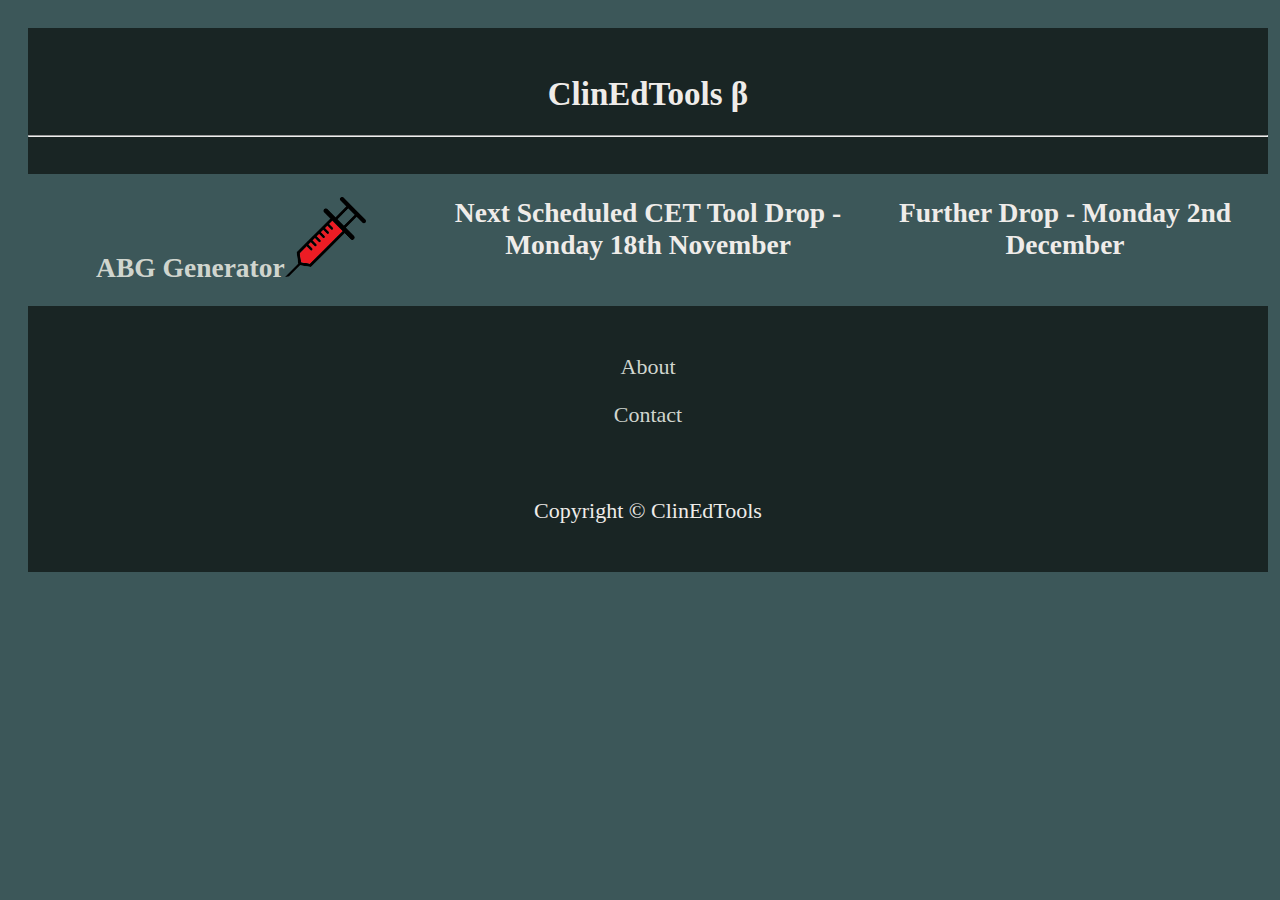
<file: index.html>
<!DOCTYPE html>
<html lang="en">
    <head>
        <meta charset="UTF-8">
        <meta name="viewport" content="width=device-width, initial-scale=1.0">
        <link rel="stylesheet" href="style.css"/>
        <title>ClinEdTools</title>
    </head>
    <body>
        <header>
            <br>
            <h1>ClinEdTools &#x03B2;</h1>
            <hr><br>
        </header>
        <main>
            <section>
                <grid>
                    <div id="menuSelect">
                        <h2><a href="ABG_Input.html" class="menuSelect">ABG Generator<img src="ABG.png" class="icon"></a></h2>
                    </div>
                    <div id="menuSelect">
                        <h2>Next Scheduled CET Tool Drop - Monday 18th November</h2>
                        <!-- <a href="blank" class="menuSelect">VBG Generator<img src="VBG.png" class="icon"></a>
                        -->
                    </div>
                    <div id="menuSelect">
                        <h2>Further Drop - Monday 2nd December</h2>
                            <!-- <a href="blank" class="menuSelect">Vitals Generator<img src="Vitals.png" class="icon"></a></h2> -->
                    </div>
                </grid>
            </section>
        </main>    
        <footer>
            <br>
            <p><a href="about.html" class="footerSelect">About</a></p>
            <p><a href="contact.html" class="footerSelect">Contact</a></p>
            <br>
            <p>Copyright &copy; ClinEdTools</p>
            <br>
        </footer>
    </body>
</html>
</file>
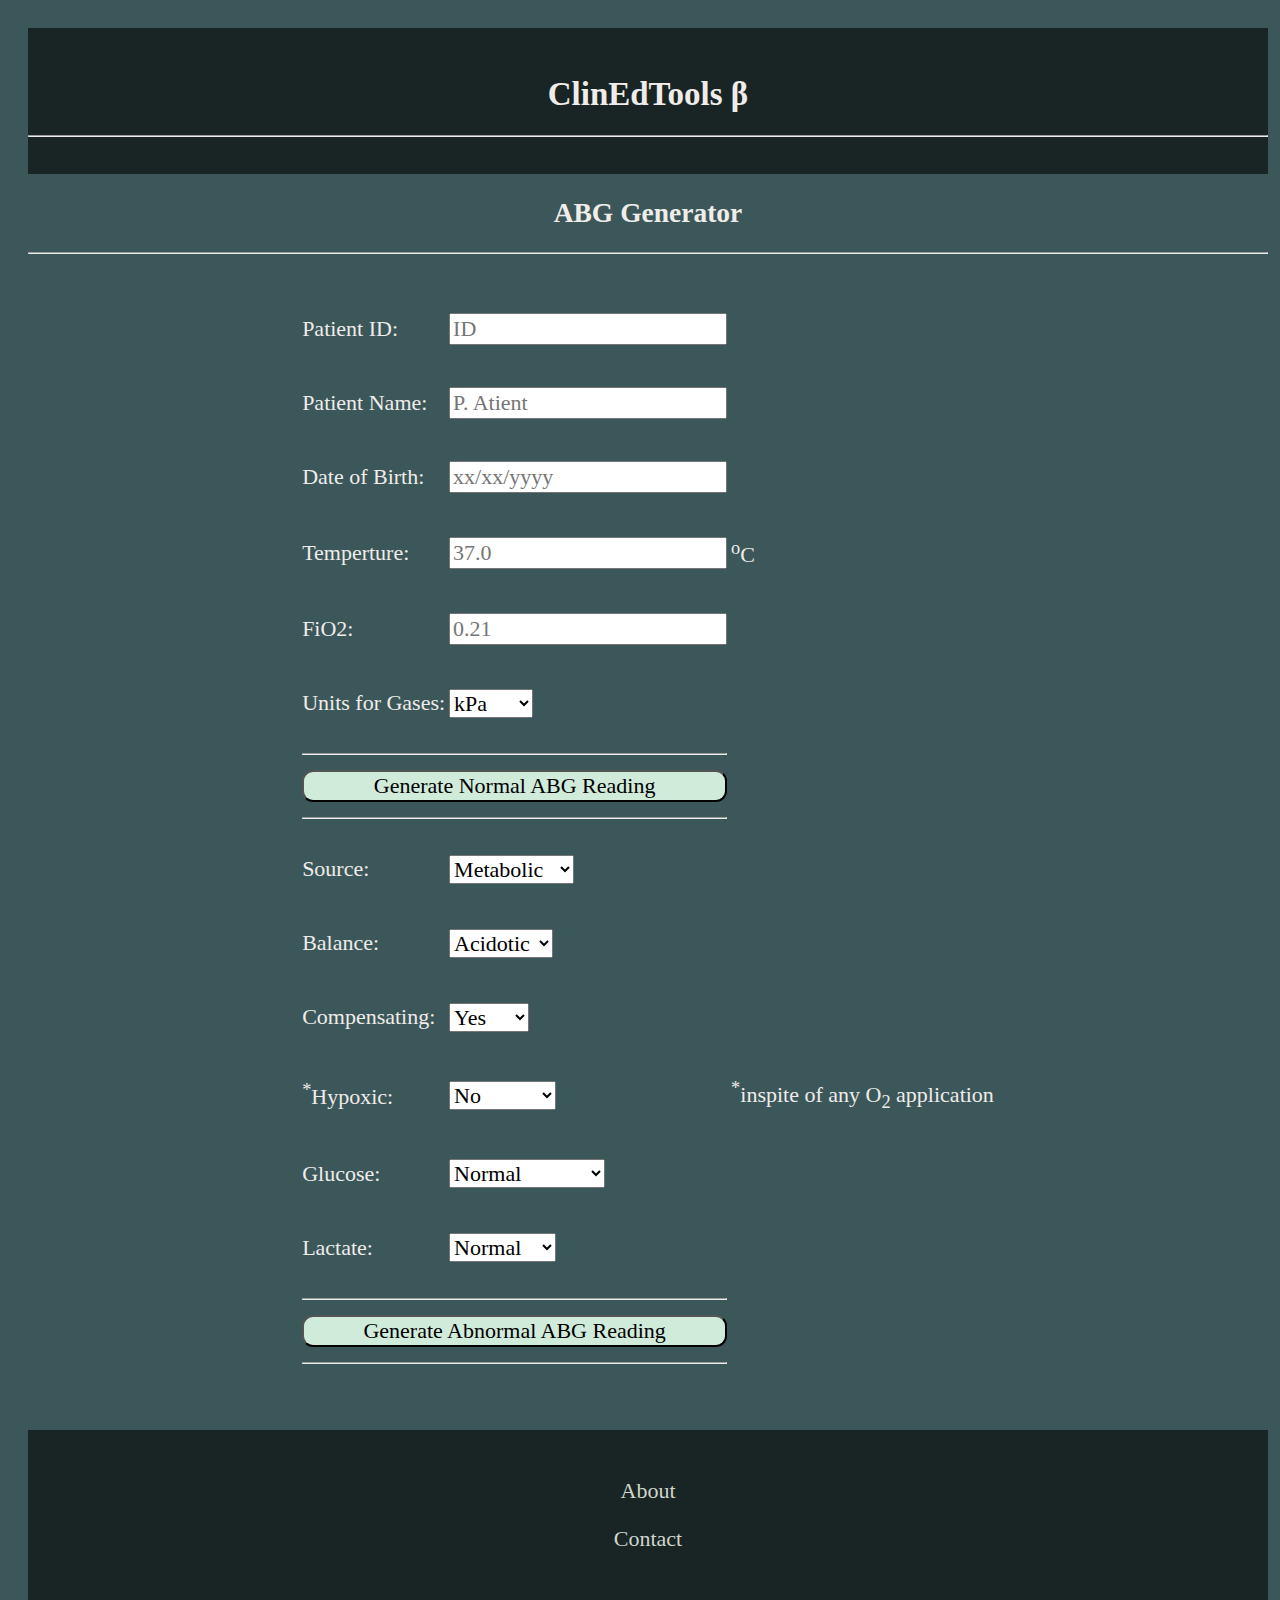
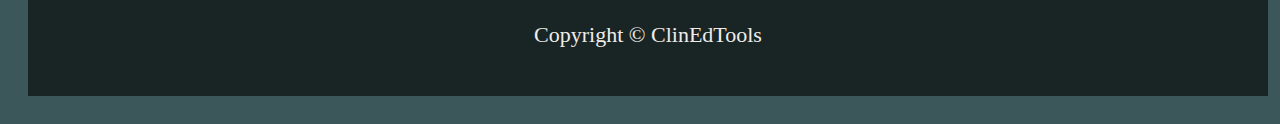
<file: ABG_Input.html>
<!DOCTYPE html>
<html lang="en">
<head>
    <meta charset="UTF-8">
    <meta name="viewport" content="width=device-width, initial-scale=1.0">
    <link rel="stylesheet" href="style.css"/>
    <title>ABG Generator</title>
</head>
    <body><header>
        <br>
        <h1>ClinEdTools &#x03B2;</h1>
        <hr><br>
    </header>
        <main>
            <section class="abgForm"></section>
                <form id="abgForm">
                    <h2 style="text-align: center;">ABG Generator</h2>
                    <hr>
                    <br>
                    <table>
                    <!--Patient ID Input-->
                    <tr>
                       <td><label for="patientID"><p>Patient ID:</p></label></td>
                        <td><input id="patientID" placeholder="ID"></td>                
                    <!--Patient Name Input-->
                    </tr>
                    <tr>
                        <td><label for="patient"><p>Patient Name:</p></label></td>
                        <td><input id="patient" placeholder="P. Atient"></td>
                    </td>              
                    <!--DOB Input-->
                    <tr>
                        <td><label for="DOB"><p>Date of Birth:</p></label></td>
                        <td><input id="DOB" placeholder="xx/xx/yyyy"></td>
                    </tr>
                    <!--Temp Input-->
                    <tr>
                        <td><label for="temp"><p>Temperture: </p></td>
                        <td><input id="temp" placeholder="37.0"></td>
                        <td><p><sup>o</sup>C</p></td>
                    </tr>
                    <!--FiO2 Input-->
                    <tr>
                        <td><label for="fio2"><p>FiO2:</p></label></td>
                        <td><input id="fio2" placeholder="0.21"></td>
                    </tr>

                    <!--Unit Input-->
                    <tr>
                        <td><label for="unit"><p>Units for Gases:</p></label></td>
                        <td><select name="unit" id="unit">
                        <option value="kPa">kPa</option>
                        <option value="mmHg">mmHg</option>
                        </select></td>
                    </tr>

                    <TH COLSPAN=2><hr></TH>
                    <tr>
                        <td COLSPAN=2><a href=""><button id="normal" style="width: 100%;">Generate Normal ABG Reading</button></a></td>
                    </tr>
                    <TH COLSPAN=2><hr></TH>                    
                    <!--Source Input-->
                    <tr>
                        <td><label for="source"><p>Source:</p></label></td>
                        <td><select name="source" id="source">
                        <option value="metabolic">Metabolic</option>
                        <option value="respiratory">Respiratory</option>
                        </select></td>
                    </tr>
                    <!--Balance Input-->
                    <tr>
                        <td><label for="balance"><p>Balance:</p></label></td>
                        <td><select name="balance" id="balance">
                        <option value="acidotic">Acidotic</option>
                        <option value="alkalotic">Alkalotic</option>
                        </select></td>
                    </tr>
                    <!--Compensating Input-->
                    <tr>
                        <td><label for="compensating"><p>Compensating:</p></label></td>
                        <td><select name="compensating" id="compensating">
                        <option value="yes">Yes</option>
                        <option value="no">No</option>
                        <option value="part">Partial</option>
                        </select></td>
                    </tr>                
                    <!--Hypoxic Input-->
                    <tr>
                        <td><label for="hypoxic"><p><sup>*</sup>Hypoxic:</p></label></td>
                        <td><select name="hypoxic" id="hypoxic">
                        <option value="no">No</option>
                        <option value="moderate">Moderate</option>
                        <option value="severe">Severe</option>
                        </select></td>
                        <td><p><sup>*</sup>inspite of any O<sub>2</sub> application</td>
                    </tr>
                    <!--Glucose-->
                    <tr>
                        <td><label for="glucose"><p>Glucose:</p></label></td>
                        <td><select name="glucose" id="glucose">
                        <option value="normal">Normal</option>
                        <option value="moderate low">Moderate Low</option>
                        <option value="severe low">Severe Low</option>
                        <option value="moderate high">Moderate High</option>
                        <option value="severe high">Severe High</option>
                        </select></td>
                    </tr>
                    <!--Lactate-->
                    <tr>
                        <td><label for="lactate"><p>Lactate:</p></label></td>
                        <td><select name="lactate" id="lactate">
                        <option value="normal">Normal</option>
                        <option value="moderate">Moderate</option>
                        <option value="high">High</option>
                        </select></td>
                    </tr>                   
                    <TH COLSPAN=2><hr></TH>
                    <tr>
                        <td COLSPAN=2><a href=""><button id="abnormal" style="width: 100%">Generate Abnormal ABG Reading</button></a></td>
                    </tr>
                    <TH COLSPAN=2><hr></TH>                     
                </table>
                <br>                  
                <br>
            </form>
            </section>                  
        </main>  
        <footer>
            <br>
            <p><a href="about.html" class="footerSelect">About</a></p>
            <p><a href="contact.html" class="footerSelect">Contact</a></p>
            <br>
            <p>Copyright &copy; ClinEdTools</p>
            <br>
        </footer>
            <script type="text/javascript" src="index.js"></script>
    </body>
</html>
</file>
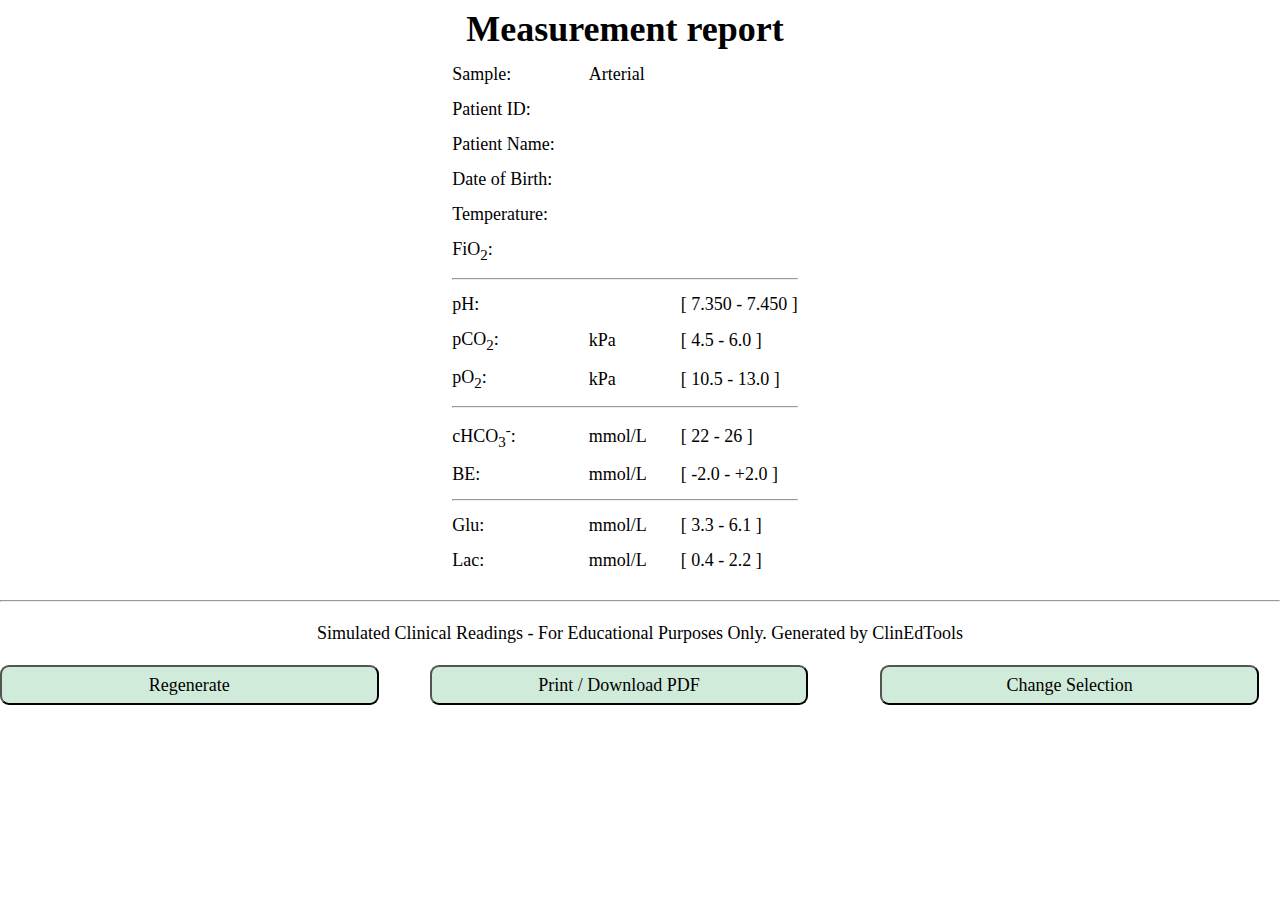
<file: ABG_kPa_abnormal.html>
<!DOCTYPE html>
<html lang="en">
    <head>
        <meta charset="UTF-8">
        <meta name="viewport" content="width=device-width, initial-scale=1.0">
        <link rel="stylesheet" href="ABG_Result.css"/>
        <title>ABG Print Out</title>
    </head>
    <body onload = "o2Res();lacRes();gluRes();balKey()">
        <main>
            
            <table id="abgRes">
                <tr style="text-align: center;">
                    <td colspan="3"><h1>Measurement report</h1></td>
                </tr> 
                <tr>
                    <td>Sample:</td>
                    <td>Arterial</td>
                    <td></td>
                </tr>
                <tr>
                    <td>Patient ID:</td>
                    <td id="patientID-name"></td>
                    <td></td>
                </tr>
                <tr>
                    <td>Patient Name:</td>
                    <td id="patient-name"></td>
                    <td></td>
                </tr>
                <tr>
                    <td>Date of Birth:</td>
                    <td id="DOB-name"></td>
                    <td></td>
                </tr>
                <tr>
                    <td>Temperature:</td>
                    <td id="temp-name"></td>
                    <td></td>
                </tr>
                <tr>
                    <td>FiO<sub>2</sub>:</td>
                    <td id="fio2-name"></td>
                    <td></td>
                </tr>
                <TH COLSPAN=3><hr>
                <tr>
                    <td>pH:</td>
                    <td id="pH"></td>
                    <td>[ 7.350 - 7.450 ]</td>
                </tr>
                <tr>
                    <td>pCO<sub>2</sub>:</td>
                    <td><span id="pCo2"></span><span> kPa</span></td>
                    <td>[ 4.5 - 6.0 ]</td>
                </tr>
                <tr>
                    <td>pO<sub>2</sub>:</td>
                    <td><span id="o2Res"></span><span> kPa</span></td>
                    <td>[ 10.5 - 13.0 ]</td>
                    
                </tr> 
                <TH COLSPAN=3><hr>
                <tr>
                    <td>cHCO<sub>3</sub><sup>-</sup>:</td>
                    <td><span id="biCarb"></span><span> mmol/L</span></td>
                    <td>[ 22 - 26 ]</td>
                </tr>
                <tr>
                    <td>BE:</td>
                    <td><span id="BE"></span><span> mmol/L</span></td>
                    <td>[ -2.0 - +2.0 ]</td>
                </tr>
                <TH COLSPAN=3><hr>
                <tr>
                    <td>Glu:</td>
                    <td><span id="gluRes"></span><span> mmol/L</span></td>
                    <td>[ 3.3 - 6.1 ]</td>
                </tr>
                <tr>
                    <td>Lac:</td>
                    <td><span id="lacRes"></span><span> mmol/L</span></td>
                    <td>[ 0.4 - 2.2 ]</td>
                </tr>              
            </table>
            <br>
            <hr>
            <br>
            <p class="disclaimer">Simulated Clinical Readings - For Educational Purposes Only.  Generated by ClinEdTools</p>
            <br>
            <grid><button onClick="window.location.reload();">Regenerate</button><button class="downloadPDF">Print / Download PDF</button><a href="ABG_Input.html"><button>Change Selection</button></a>
            </grid>
            </main>
        <script type="text/javascript" src="ABG_kPa_abnormal.js"></script>
    </body>
</html>
</file>
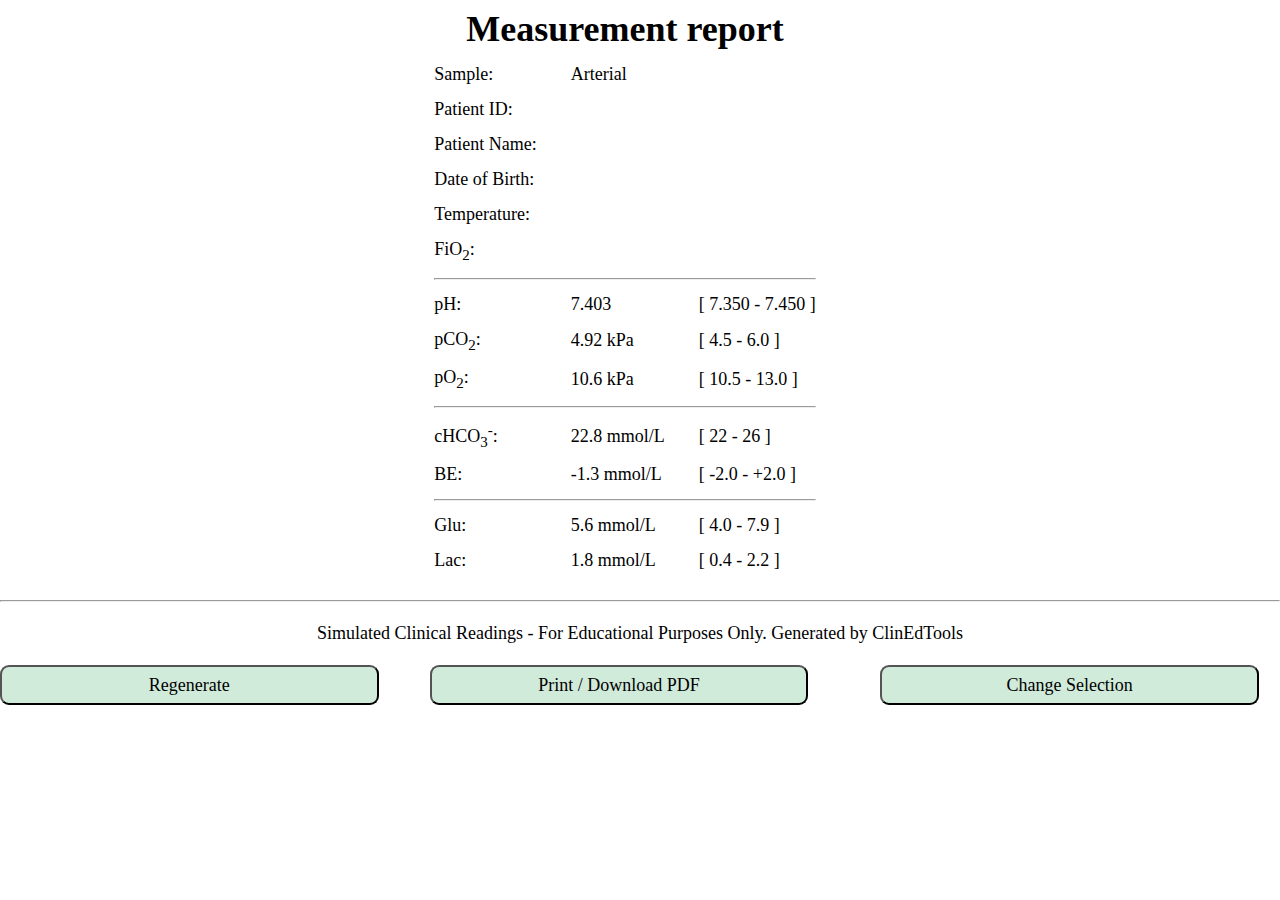
<file: ABG_kPa_normal.html>
<!DOCTYPE html>
<html lang="en">
    <head>
        <meta charset="UTF-8">
        <meta name="viewport" content="width=device-width, initial-scale=1.0">
        <link rel="stylesheet" href="ABG_Result.css"/>
        <title>ABG Print Out</title>
    </head>
    <body onload = "o2Res();lacRes();gluRes();balKey()">
        <main>
            
            <table id="abgRes">
                <tr style="text-align: center;">
                    <td colspan="3"><h1>Measurement report</h1></td>
                </tr> 
                <tr>
                    <td>Sample:</td>
                    <td>Arterial</td>
                    <td></td>
                </tr>
                <tr>
                    <td>Patient ID:</td>
                    <td id="patientID-name"></td>
                    <td></td>
                </tr>
                <tr>
                    <td>Patient Name:</td>
                    <td id="patient-name"></td>
                    <td></td>
                </tr>
                <tr>
                    <td>Date of Birth:</td>
                    <td id="DOB-name"></td>
                    <td></td>
                </tr>
                <tr>
                    <td>Temperature:</td>
                    <td id="temp-name"></td>
                    <td></td>
                </tr>
                <tr>
                    <td>FiO<sub>2</sub>:</td>
                    <td id="fio2-name"></td>
                    <td></td>
                </tr>
                <TH COLSPAN=3><hr>
                <tr>
                    <td>pH:</td>
                    <td id="pH"></td>
                    <td>[ 7.350 - 7.450 ]</td>
                </tr>
                <tr>
                    <td>pCO<sub>2</sub>:</td>
                    <td><span id="pCo2"></span><span> kPa</span></td>
                    <td>[ 4.5 - 6.0 ]</td>
                </tr>
                <tr>
                    <td>pO<sub>2</sub>:</td>
                    <td><span id="o2Res"></span><span> kPa</span></td>
                    <td>[ 10.5 - 13.0 ]</td>
                    
                </tr> 
                <TH COLSPAN=3><hr>
                <tr>
                    <td>cHCO<sub>3</sub><sup>-</sup>:</td>
                    <td><span id="biCarb"></span><span> mmol/L</span></td>
                    <td>[ 22 - 26 ]</td>
                </tr>
                <tr>
                    <td>BE:</td>
                    <td><span id="BE"></span><span> mmol/L</span></td>
                    <td>[ -2.0 - +2.0 ]</td>
                </tr>
                <TH COLSPAN=3><hr>
                <tr>
                    <td>Glu:</td>
                    <td><span id="gluRes"></span><span> mmol/L</span></td>
                    <td>[ 4.0 - 7.9 ]</td>
                </tr>
                <tr>
                    <td>Lac:</td>
                    <td><span id="lacRes"></span><span> mmol/L</span></td>
                    <td>[ 0.4 - 2.2 ]</td>
                </tr>              
            </table>
            <br>
            <hr>
            <br>
            <p class="disclaimer">Simulated Clinical Readings - For Educational Purposes Only.  Generated by ClinEdTools</p>
            <br>
            <grid><button onClick="window.location.reload();">Regenerate</button><button class="downloadPDF">Print / Download PDF</button><a href="ABG_Input.html"><button>Change Selection</button></a>
            </grid>
            </main>
        <script type="text/javascript" src="ABG_kPa_normal.js"></script>
</file>
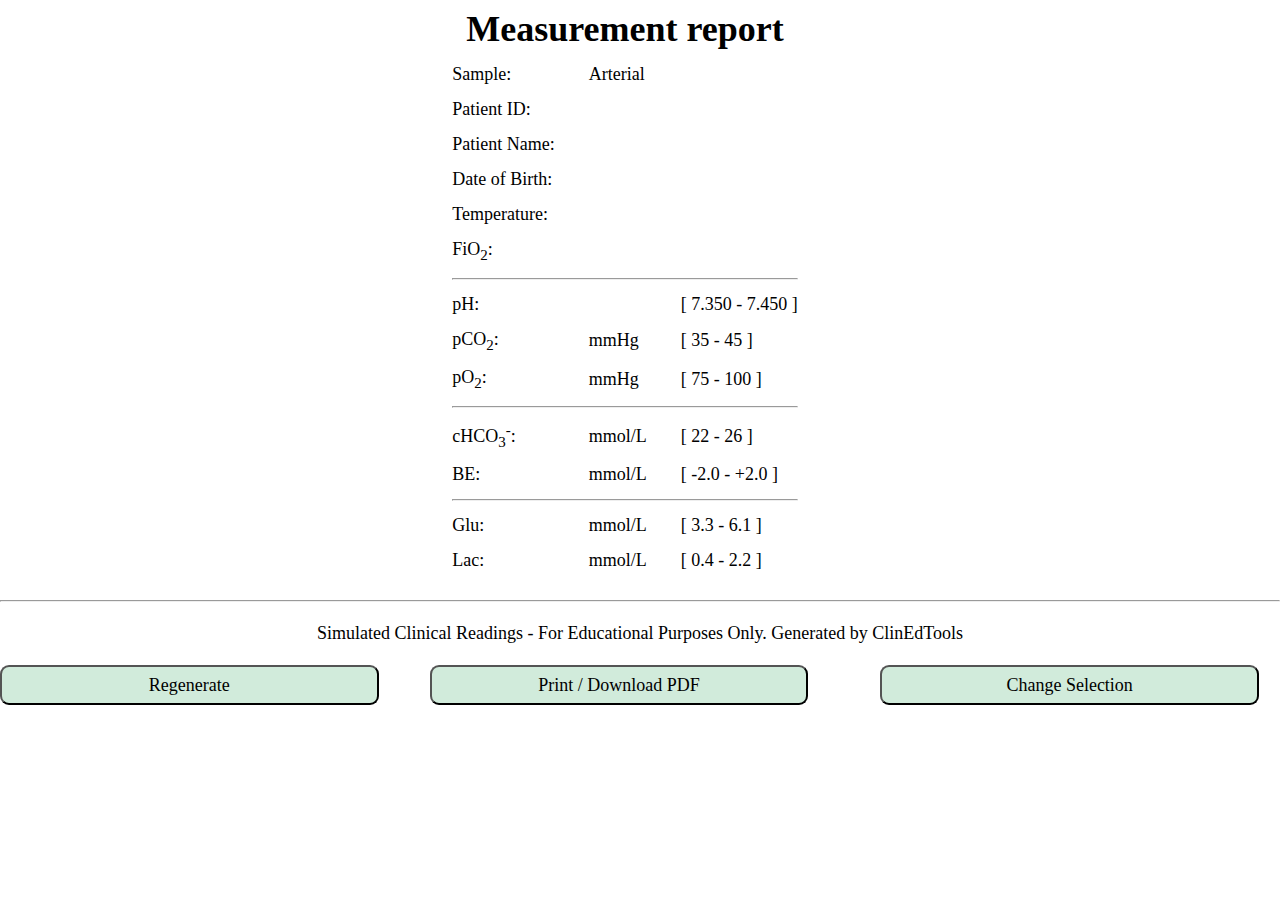
<file: ABG_mmHg_abnormal.html>
<!DOCTYPE html>
<html lang="en">
    <head>
        <meta charset="UTF-8">
        <meta name="viewport" content="width=device-width, initial-scale=1.0">
        <link rel="stylesheet" href="ABG_Result.css"/>
        <title>ABG Print Out</title>
    </head>
    <body onload = "o2Res();lacRes();gluRes();balKey()">
        <main>
            
            <table id="abgRes">
                <tr style="text-align: center;">
                    <td colspan="3"><h1>Measurement report</h1></td>
                </tr> 
                <tr>
                    <td>Sample:</td>
                    <td>Arterial</td>
                    <td></td>
                </tr>
                <tr>
                    <td>Patient ID:</td>
                    <td id="patientID-name"></td>
                    <td></td>
                </tr>
                <tr>
                    <td>Patient Name:</td>
                    <td id="patient-name"></td>
                    <td></td>
                </tr>
                <tr>
                    <td>Date of Birth:</td>
                    <td id="DOB-name"></td>
                    <td></td>
                </tr>
                <tr>
                    <td>Temperature:</td>
                    <td id="temp-name"></td>
                    <td></td>
                </tr>
                <tr>
                    <td>FiO<sub>2</sub>:</td>
                    <td id="fio2-name"></td>
                    <td></td>
                </tr>
                <TH COLSPAN=3><hr>
                <tr>
                    <td>pH:</td>
                    <td id="pH"></td>
                    <td>[ 7.350 - 7.450 ]</td>
                </tr>
                <tr>
                    <td>pCO<sub>2</sub>:</td>
                    <td><span id="pCo2"></span><span> mmHg</span></td>
                    <td>[ 35 - 45 ]</td>
                </tr>
                <tr>
                    <td>pO<sub>2</sub>:</td>
                    <td><span id="o2Res"></span><span> mmHg</span></td>
                    <td>[ 75 - 100 ]</td>
                    
                </tr> 
                <TH COLSPAN=3><hr>
                <tr>
                    <td>cHCO<sub>3</sub><sup>-</sup>:</td>
                    <td><span id="biCarb"></span><span> mmol/L</span></td>
                    <td>[ 22 - 26 ]</td>
                </tr>
                <tr>
                    <td>BE:</td>
                    <td><span id="BE"></span><span> mmol/L</span></td>
                    <td>[ -2.0 - +2.0 ]</td>
                </tr>
                <TH COLSPAN=3><hr>
                <tr>
                    <td>Glu:</td>
                    <td><span id="gluRes"></span><span> mmol/L</span></td>
                    <td>[ 3.3 - 6.1 ]</td>
                </tr>
                <tr>
                    <td>Lac:</td>
                    <td><span id="lacRes"></span><span> mmol/L</span></td>
                    <td>[ 0.4 - 2.2 ]</td>
                </tr>              
            </table>
            <br>
            <hr>
            <br>
            <p class="disclaimer">Simulated Clinical Readings - For Educational Purposes Only.  Generated by ClinEdTools</p>
            <br>
            <grid><button onClick="window.location.reload();">Regenerate</button><button class="downloadPDF">Print / Download PDF</button><a href="ABG_Input.html"><button>Change Selection</button></a>
            </grid>
            </main>
        <script type="text/javascript" src="ABG_mmHg_abnormal.js"></script>
    </body>
</html>
</file>
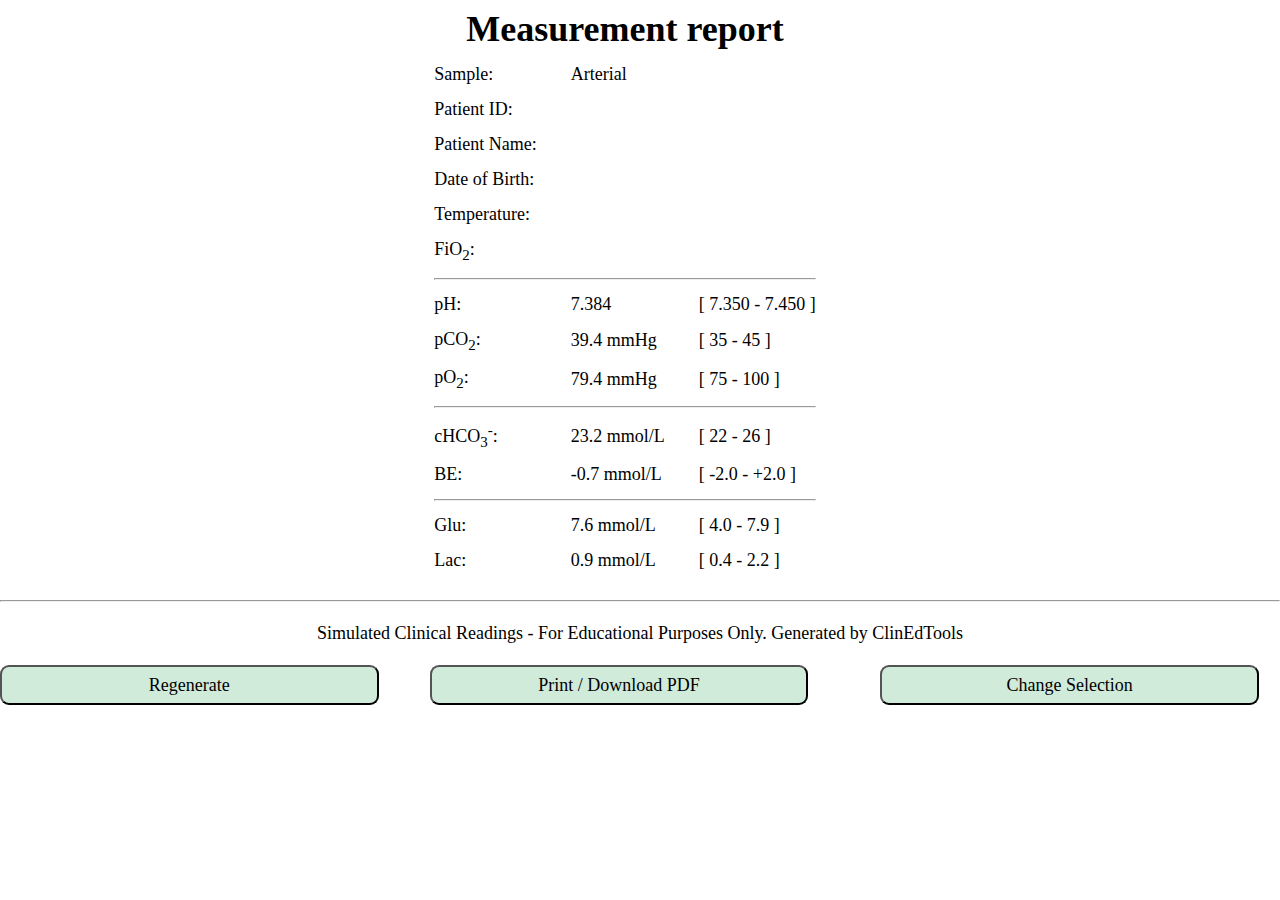
<file: ABG_mmHg_normal.html>
<!DOCTYPE html>
<html lang="en">
    <head>
        <meta charset="UTF-8">
        <meta name="viewport" content="width=device-width, initial-scale=1.0">
        <link rel="stylesheet" href="ABG_Result.css"/>
        <title>ABG Print Out</title>
    </head>
    <body onload = "o2Res();lacRes();gluRes();balKey()">
        <main>
            
            <table id="abgRes">
                <tr style="text-align: center;">
                    <td colspan="3"><h1>Measurement report</h1></td>
                </tr> 
                <tr>
                    <td>Sample:</td>
                    <td>Arterial</td>
                    <td></td>
                </tr>
                <tr>
                    <td>Patient ID:</td>
                    <td id="patientID-name"></td>
                    <td></td>
                </tr>
                <tr>
                    <td>Patient Name:</td>
                    <td id="patient-name"></td>
                    <td></td>
                </tr>
                <tr>
                    <td>Date of Birth:</td>
                    <td id="DOB-name"></td>
                    <td></td>
                </tr>
                <tr>
                    <td>Temperature:</td>
                    <td id="temp-name"></td>
                    <td></td>
                </tr>
                <tr>
                    <td>FiO<sub>2</sub>:</td>
                    <td id="fio2-name"></td>
                    <td></td>
                </tr>
                <TH COLSPAN=3><hr>
                <tr>
                    <td>pH:</td>
                    <td id="pH"></td>
                    <td>[ 7.350 - 7.450 ]</td>
                </tr>
                <tr>
                    <td>pCO<sub>2</sub>:</td>
                    <td><span id="pCo2"></span><span> mmHg</span></td>
                    <td>[ 35 - 45 ]</td>
                </tr>
                <tr>
                    <td>pO<sub>2</sub>:</td>
                    <td><span id="o2Res"></span><span> mmHg</span></td>
                    <td>[ 75 - 100 ]</td>
                    
                </tr> 
                <TH COLSPAN=3><hr>
                <tr>
                    <td>cHCO<sub>3</sub><sup>-</sup>:</td>
                    <td><span id="biCarb"></span><span> mmol/L</span></td>
                    <td>[ 22 - 26 ]</td>
                </tr>
                <tr>
                    <td>BE:</td>
                    <td><span id="BE"></span><span> mmol/L</span></td>
                    <td>[ -2.0 - +2.0 ]</td>
                </tr>
                <TH COLSPAN=3><hr>
                <tr>
                    <td>Glu:</td>
                    <td><span id="gluRes"></span><span> mmol/L</span></td>
                    <td>[ 4.0 - 7.9 ]</td>
                </tr>
                <tr>
                    <td>Lac:</td>
                    <td><span id="lacRes"></span><span> mmol/L</span></td>
                    <td>[ 0.4 - 2.2 ]</td>
                </tr>              
            </table>
            <br>
            <hr>
            <br>
            <p class="disclaimer">Simulated Clinical Readings - For Educational Purposes Only.  Generated by ClinEdTools</p>
            <br>
            <grid><button onClick="window.location.reload();">Regenerate</button><button class="downloadPDF">Print / Download PDF</button><a href="ABG_Input.html"><button>Change Selection</button></a>
            </grid>
            </main>
        <script type="text/javascript" src="ABG_mmHg_normal.js"></script>
</file>
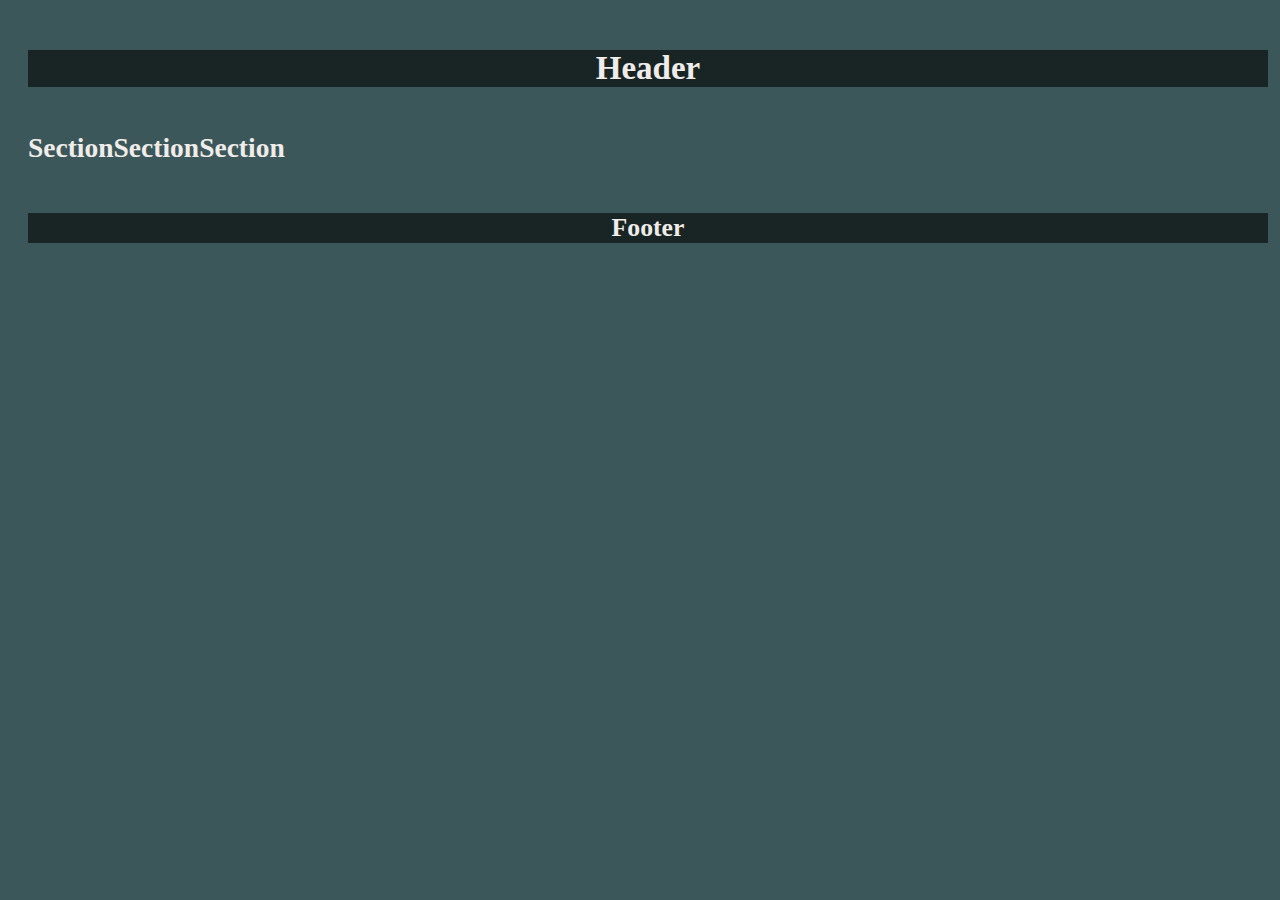
<file: Layout.html>
<!DOCTYPE html>
<html lang="en">
<head>
    <meta charset="UTF-8">
    <meta name="viewport" content="width=device-width, initial-scale=1.0">
    <link rel="stylesheet" href="style.css"/>
    <title>Layout Template</title>

</head>
<body>
    <header>
        <h1>Header</h1>
    </header>
    <div>
    <section>
        <h2>Section</h2>
    </section>
    <section>
        <h2>Section</h2>
    </section>
    <section>
        <h2>Section</h2>
    </section>
    </div>
    <footer>
        <h3>Footer</h3>
    </footer>
</body>
<html>
</file>
<file: style.css>
* {
  box-sizing: border-box;
}

body {
  font-family: Georgia, "Times New Roman", sans-serif;
  font-size: 1.000rem;
  color: #EFECE9;
  background-color: #3C5759;
  width: 100%;
  min-height: 100%;
  padding: 20px;
}

header {
  background-color: #192524;
  text-align: center;
  font-size: 1rem;
  color: #EFECE9;
}

section {
  display: -webkit-flex;
  display: flex;
}

div {
  display: inline-flex;
}

footer {
  background-color: #192524;
  text-align: center;
  font-size: 1rem;
  color: #EFECE9;
}



@media only screen and (min-width: 768px) {
  html, body {
    font-size: 22px;
  }
}

  .icon {
    width: 20%;
    height: auto;
    min-width: 25px;
  }

h1 {
  font-size: 1.5rem;
}

grid {

  display: grid;
  gap: 0.5rem;
  grid-template-columns: 
    1fr 1fr 1fr;
    text-align: center;
}

#submit{
  display: grid;
  gap: 0.5rem;
  grid-template-columns: 
    1fr 1fr;
    text-align: center;
}


h2 {
  font-size: 1.250rem;
}



.td {
  background-color: #D0D5CE;
  color: #192524;
}

#menuSelect :hover {background-color: #192524; color: #D0D5CE; }

.menuSelect {
  color: #D0D5CE;
  text-decoration: none;
  width: 100%;
}

table {
  margin-left: auto;
  margin-right:auto;
}

a.menuSelect {
text-align: center;
}

.footerSelect {
  color: #D0D5CE;
  text-decoration: none;
}



p {
  font-size: 1rem;
}

input {
  font-family: Georgia, 'Times New Roman', sans-serif;
  font-size: 1rem;
}

select {
  font-family: Georgia, 'Times New Roman', sans-serif;
  font-size: 1rem;
}

.centre {
  width: 100%;
  top: 50%;
  left: 50%;
}

button {
  font-family: Georgia, 'Times New Roman', sans-serif;
  font-size: 1rem;
  border-radius: 0.5rem;
  background-color: #D1EBDB;
}
</file>
<file: ABG_Result.css>
* {
  margin: 0;
  padding: 0;
  box-sizing: border-box;
}

html, body {
  font-size: 12px;
  font-family: "Monserrat", "san-serif";
  color: #000;
  width: 100%;
  min-height: 100%;
}
@media only screen and (min-width: 768px) {
  html, body {
    font-size: 18px;
  }
}



#abgRes td, #abgRes th {
  border: 1px solid #ffffff;
  padding-left: 0px;
  padding-right: 30px;
  padding-top: 5px;
  padding-bottom: 5px;
  
}

table {
  margin-left: auto;
  margin-right:auto;
}

.disclaimer {
  text-align: center;
}

@media print {
  button{
    display: none;
  }
}

grid {

  display: grid;
  gap: 0.5rem;
  grid-template-columns: 
    1fr 1fr 1fr;
    text-align: center;
}

button {
  font-family: Georgia, 'Times New Roman', sans-serif;
  font-size: 1rem;
  border-radius: 0.5rem;
  background-color: #D1EBDB;
  width: 90%;
  line-height: 2;
}
</file>
